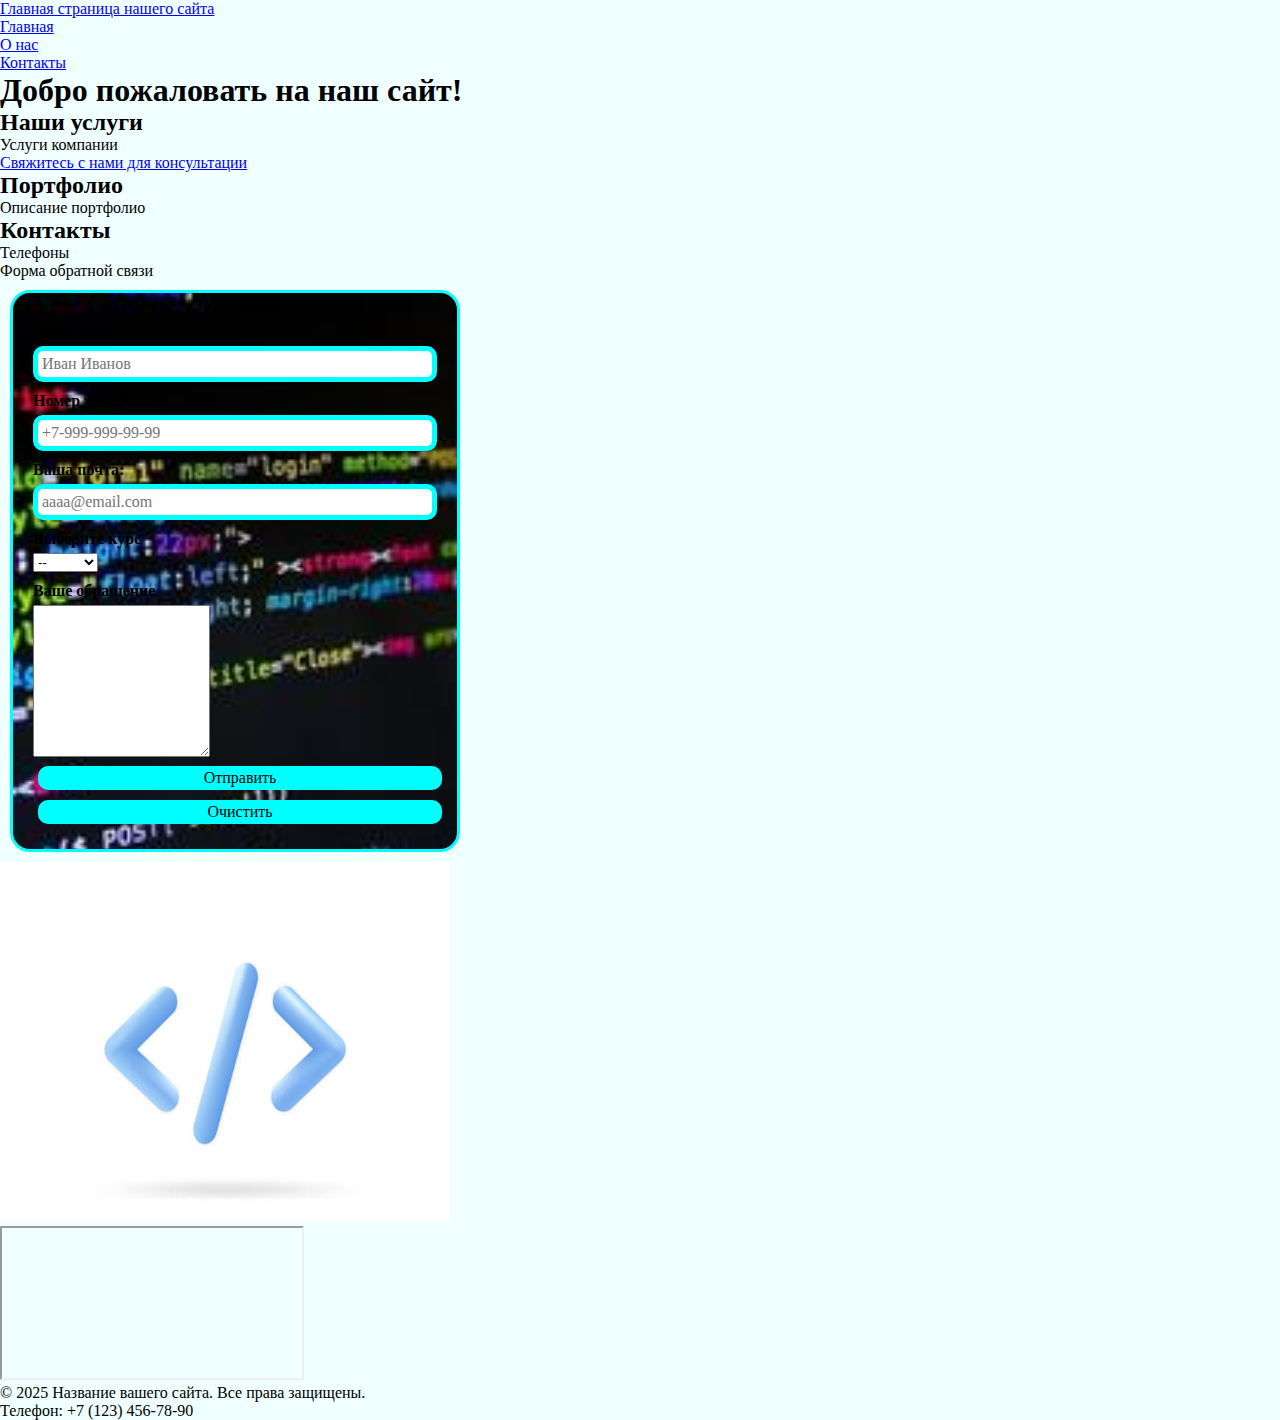
<file: src/index.html>
<!DOCTYPE html>
<html lang="ru">
<head>
    <meta charset="UTF-8">
    <meta name="viewport" content="width=device-width, initial-scale=1.0">
    <title>Главная - Название вашего сайта</title>
    <meta name="description" content="Краткое описание главной страницы вашего сайта">
    <link rel="icon" href="assets/favicon.ico" type="image/x-icon">
    <link rel="stylesheet" href="../static/styles.css">
    <script src="script.js"></script>
</head>
<body>
    <header>
            <a href="/"> Главная страница нашего сайта</a>
            <nav>
                <ul>
                    <li><a href="/"> Главная</a></li>
                    <li><a href="about.html"> О нас</a></li>
                    <li><a href="contacts.html"> Контакты</a></li>
                </ul>
            </nav>
    </header>

    <main>
        <h1> Добро пожаловать на наш сайт! </h1>

        <section id="services">
            <h2> Наши услуги </h2>
            <p> Услуги компании </p>
            <a href="#contacts"> Свяжитесь с нами для консультации </a>
        </section>

        <section id="portfolio">
            <h2> Портфолио </h2>
            <p> Описание портфолио</p>
        </section>

        <section id="contacts">
            <h2> Контакты </h3>
            <p> Телефоны </p>
        </section>


        <hi>Форма обратной связи</hi>
        <form id="Contactform">
            <label for="name">Ваше имя:</label>
            <input type="text" id="main" name="username" placeholder="Иван Иванов" required>

            <label for="phone">Номер телефона:</label>
            <input type="text" id="phone" name="phone" type="tel" inputmode="tel" placeholder="+7-999-999-99-99" required>

            <label for="email">Ваша почта:</label>
            <input type="text" id="email" name="email" placeholder="aaaa@email.com" required>

            <label for="course">Выберите курс</label>
            <select id="course" name="course">
            <option value="">--</option>
            <option value="1">1 курс</option>
            <option value="2">2 курс</option>
            <option value="3">3 курс</option>
            <option value="4">4 курс</option>
            <option value="other">Другое</option>
            </select>

            <br>
            <label for="message">Ваше обращение</label>
            <textarea id="message" name="message" rows="10" required></textarea>

            <button type="submit">Отправить</button>
            <button type="reset">Очистить</button>
        </form>

        <img src="../static/dasd.jpg" alt="картинка рабочего стола" width="450" height = "360" loading="lazy">
        <div class="media">
            <iframe
            src="https://rutube.ru/video/9b52d150c933f60e7b25aac6410943c8/"
            title="Видео о проекте" <!-- важно для
            доступности -->
            allow="autoplay; encrypted-media; picture-in-picture; web-share"
            allowfullscreen loading="lazy"></iframe>
            </div>      
    </main>


    <footer>
        <p>&copy; 2025 Название вашего сайта. Все права защищены.</p>
        <p>Телефон: +7 (123) 456-78-90</p>
    </footer>
</body>
</html>
</file>
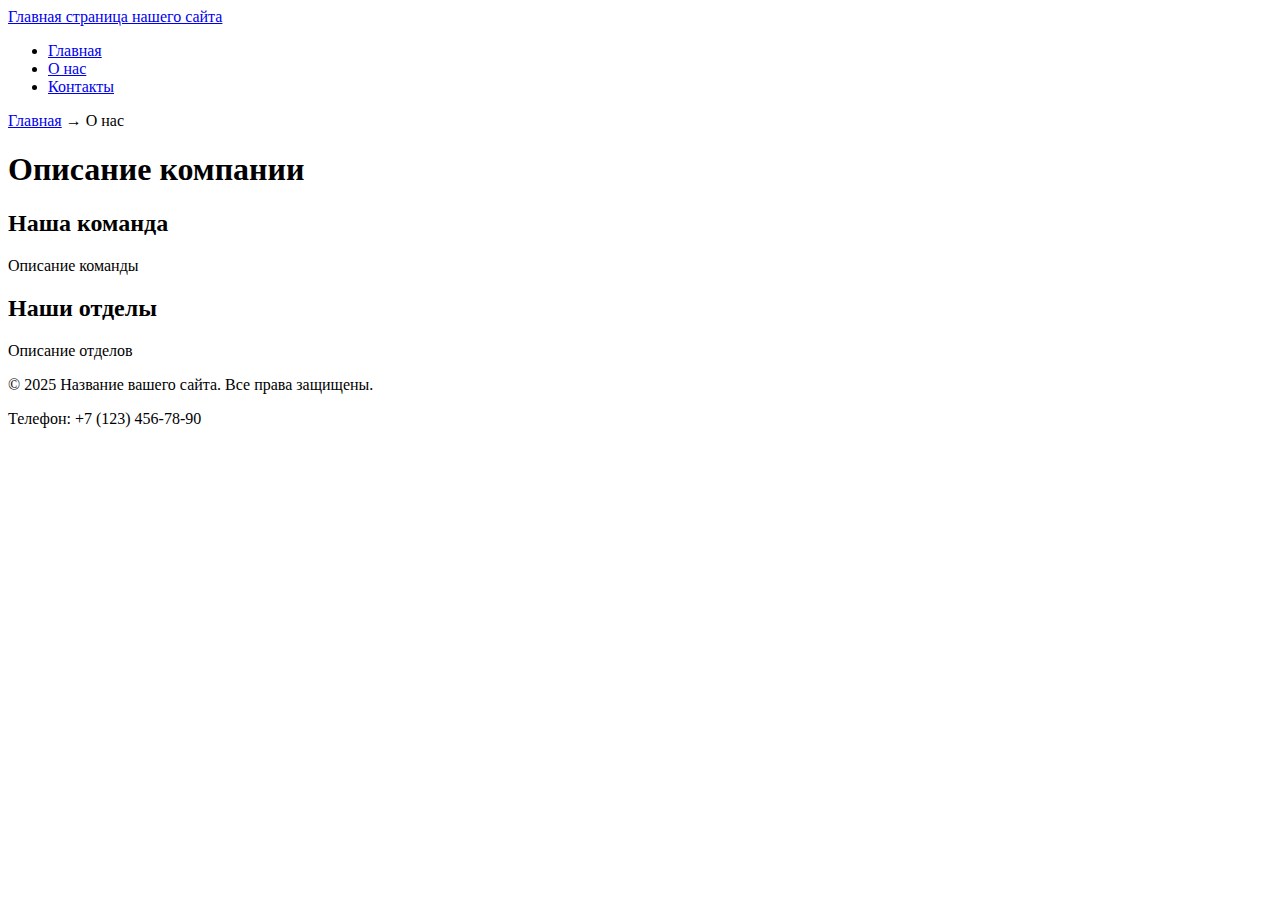
<file: src/about.html>
<!DOCTYPE html>
<html lang="ru">
<head>
    <meta charset="UTF-8">
    <meta name="viewport" content="width=device-width, initial-scale=1.0">
    <title>О нас - Название вашего сайта</title>
    <meta name="description" content="Блок о нас">
    <link rel="icon" href="assets/favicon.ico" type="image/x-icon">
</head>
<body>
    <header>
            <a href="/"> Главная страница нашего сайта</a>
            <nav>
                <ul>
                    <li><a href="/"> Главная</a></li>
                    <li><a href="/about.html"> О нас</a></li>
                    <li><a href="/contacts.html"> Контакты</a></li>
                </ul>
            </nav>
    </header>

    <nav aria-label="Хлебные крошки">
        <a href="index.html">Главная</a> →
        <span>О нас</span>
        </nav>

        <h1>Описание компании</h1>
        <section>
            <h2>Наша команда</h2>
            <p> Описание команды</p>
        </section>

        <section>
            <h2>Наши отделы</h2>
            <p>Описание отделов</p>
        </section>

        <footer>
            <p>&copy; 2025 Название вашего сайта. Все права защищены.</p>
            <p>Телефон: +7 (123) 456-78-90</p>
        </footer>     
</body>
</file>
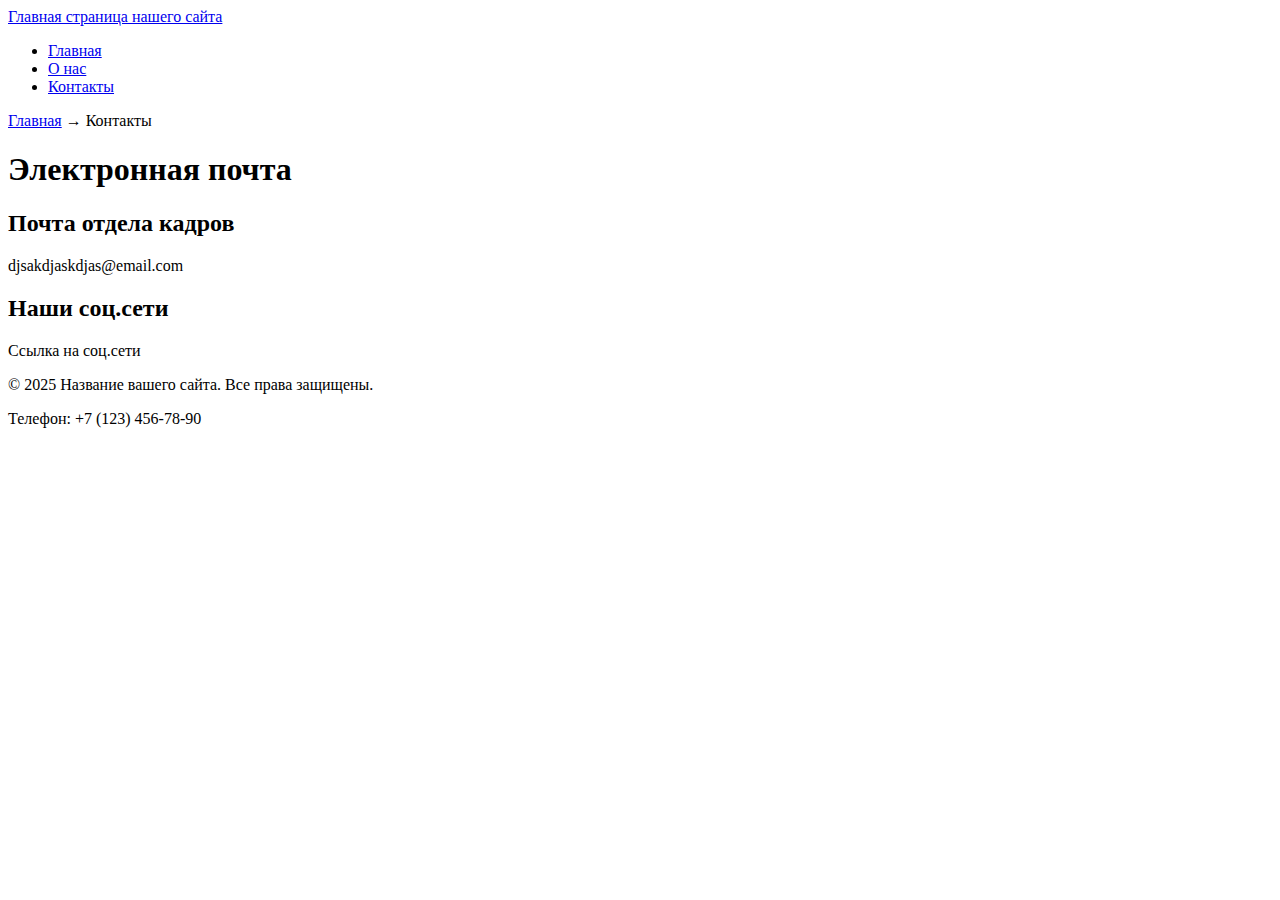
<file: src/contacts.html>
<!DOCTYPE html>
<html lang="ru">
<head>
    <meta charset="UTF-8">
    <meta name="viewport" content="width=device-width, initial-scale=1.0">
    <title>Контакты</title>
    <meta name="description" content="Блок о нас">
    <link rel="icon" href="assets/favicon.ico" type="image/x-icon">
</head>
<body>
    <header>
            <a href="/"> Главная страница нашего сайта</a>
            <nav>
                <ul>
                    <li><a href="/"> Главная</a></li>
                    <li><a href="/about.html"> О нас</a></li>
                    <li><a href="/contacts.html"> Контакты</a></li>
                </ul>
            </nav>
    </header>

    <nav aria-label="Хлебные крошки">
        <a href="index.html">Главная</a> →
        <span>Контакты</span>
        </nav>

        <h1> Электронная почта</h1>
        <section>
            <h2> Почта отдела кадров </h2>
            <p> djsakdjaskdjas@email.com</p>
        </section>

        <section>
            <h2> Наши соц.сети</h2>
            <p> Ссылка на соц.сети</p>
        </section>

        <footer>
            <p>&copy; 2025 Название вашего сайта. Все права защищены.</p>
            <p>Телефон: +7 (123) 456-78-90</p>
        </footer>     
</body>
</file>
<file: static/styles.css>
*{
    margin: 0;
    padding: 0;
    box-sizing: border-box;
}

input, button {
    border: none;
    outline: none;
    font-family: inherit;
    font-size: inherit;
}

#Contactform {
    width: 100%;
    max-width: 450px;
    margin: 10px;
    padding: 20px;
    background: aquamarine;
    border: solid;
    border-color: aqua;
    border-radius: 20px;

    background-image: url("../static/img.jpg");
    background-position: center;
    background-repeat: no-repeat;
    background-size: 210%;
}

label {
    display: block;
    margin-top: 10px;
    margin-bottom: 5px;
    font-weight: bold;
}

input {
    width: 100%;
    padding: 4px;
    border: 5px solid aqua;
    border-radius: 10px;
}

input:focus {
    border-color: aqua;
    box-shadow: 0 0 5px cyan;
    background-color: cornflowerblue;
}

button {
    width: 100%;
    margin: 5px;
    margin-left: 5px;
    margin-right: 5px;
    border: 3px solid aqua;
    border-radius: 10px;
    background-color: cyan;
}

button:hover {
    background-color: aquamarine;
}

body {
    background-color: azure;
}
</file>
